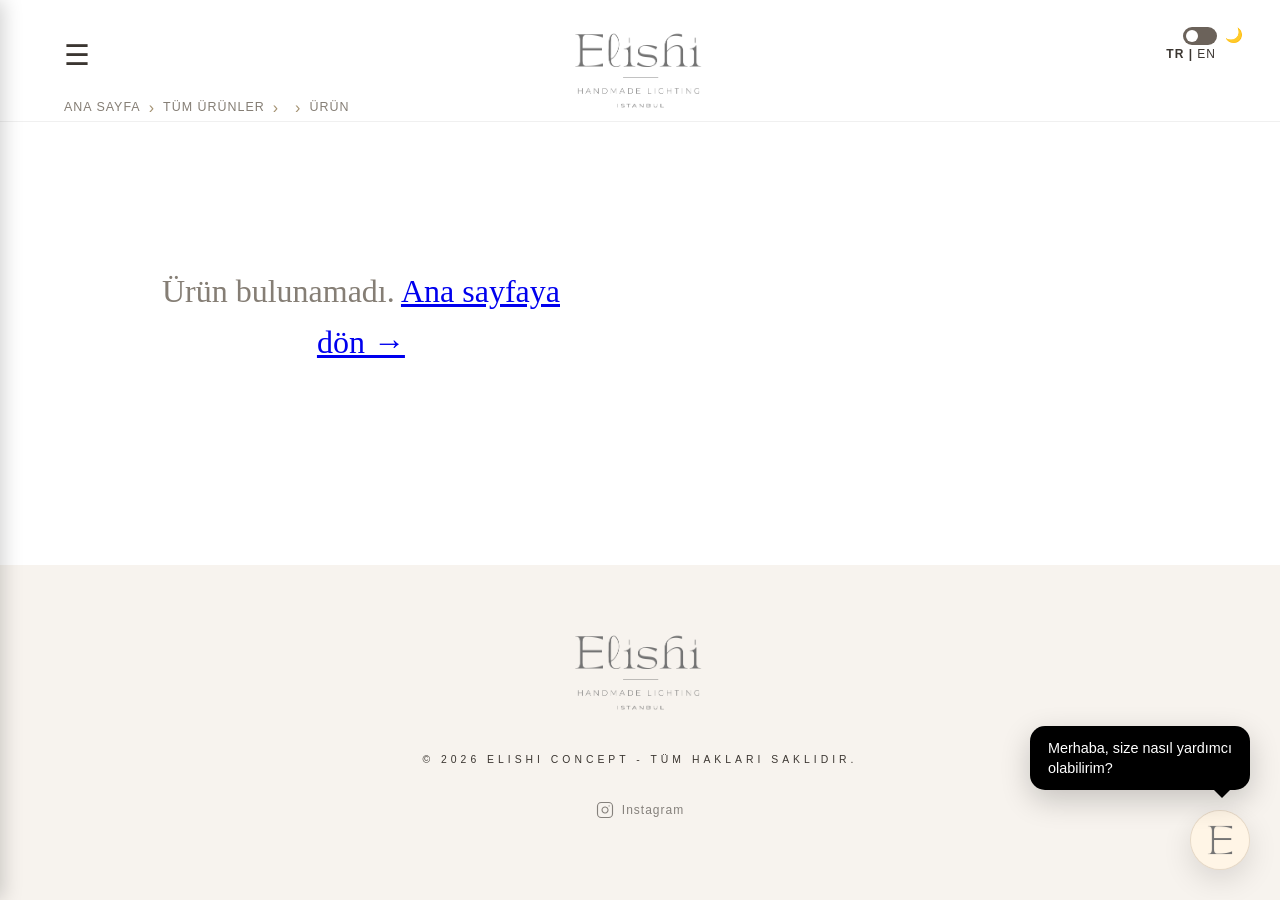
<file: product.html>
<!DOCTYPE html>
<html lang="tr">

<head>
    <meta charset="UTF-8">
    <meta name="viewport" content="width=device-width, initial-scale=1.0">
    <title>El Yapımı Abajur Modelleri | Handmade Bespoke Lampshades | Elishi Concept</title>
    <!-- Performans Optimizasyonları: Preloads -->
    <link rel="preload" href="images/logo.png?v=3" as="image" fetchpriority="high">
    
    <link rel="icon" type="image/png" href="images/favicon.png?v=5">
    <link rel="shortcut icon" type="image/png" href="images/favicon.png?v=5">
    <meta name="description" content="El yapımı kumaş abajur modelleri, vintage ve özel tasarım aydınlatmalar. Handmade bespoke lampshades, vintage lighting and unique lampstands. Discover Elishi Concept.">
    <!-- Security: Referrer Policy -->
    <meta name="referrer" content="strict-origin-when-cross-origin">
    <!-- Security: Content Security Policy (Tighter for YouTube/Media) -->
    <meta http-equiv="Content-Security-Policy"
        content="default-src 'self' https:; script-src 'self' 'unsafe-inline' https://*.youtube.com https://*.ytimg.com; style-src 'self' 'unsafe-inline' https://fonts.googleapis.com; font-src 'self' https://fonts.gstatic.com; img-src 'self' data: https:; frame-src https://*.youtube.com https://*.youtube-nocookie.com; connect-src 'self' https:; frame-ancestors 'self';">
    <!-- Security: X-Content-Type-Options -->
    <meta http-equiv="X-Content-Type-Options" content="nosniff">
    <link rel="stylesheet" href="style.css?v=109">
    <link rel="stylesheet" href="product.css?v=19">
    <link rel="preconnect" href="https://fonts.googleapis.com">
    <link rel="preconnect" href="https://fonts.gstatic.com" crossorigin>
    <link href="https://fonts.googleapis.com/css2?family=Cormorant+Garamond:ital,wght@0,300;0,400;0,600;1,400&family=Playfair+Display:ital,wght@0,400;0,600;1,400&family=Lato:wght@300;400;700&display=swap"
        rel="stylesheet">
</head>

<body>

    <!-- Kapatma/Gölge Katmanı -->
    <div id="menuOverlay" class="menu-overlay"></div>

    <!-- Yana Açılır Çekmece Menü -->
    <div id="sideDrawer" class="side-drawer">
        <div class="drawer-header">
            <button id="closeBtn" class="close-btn" aria-label="Menüyü Kapat">&times;</button>
        </div>
        <nav class="drawer-nav">
            <a href="index.html#hero" class="drawer-link" data-i18n="nav_home">Ana Sayfa</a>
            <a href="index.html#behind-the-scenes" class="drawer-link" data-i18n="nav_manifesto">Hikayemiz</a>
            <a href="index.html#collection" class="drawer-link" data-i18n="nav_collection">Koleksiyon</a>
        </nav>
    </div>

    <!-- Üst Bar (Navbar) -->
    <header class="navbar">
        <div class="nav-left">
            <button id="hamburgerBtn" class="hamburger-btn" aria-label="Menüyü Aç">&#9776;</button>
        </div>

        <div class="logo nav-center">
            <a href="index.html#hero" aria-label="Ana Sayfa"><img src="images/logo.png?v=3" alt="Elishi Concept Logosu" fetchpriority="high"></a>
        </div>

        <div class="nav-right nav-utilities">
            <span class="lang-switch"><span id="langTr" style="cursor:pointer; font-weight:bold;" role="button" tabindex="0" aria-label="Türkçe">TR</span> | <span id="langEn" style="cursor:pointer;" role="button" tabindex="0" aria-label="English">EN</span></span>
            <div class="night-toggle-wrapper" title="Gece Atmosferi">
                <label class="switch micro-switch">
                    <input type="checkbox" id="navbarNightToggle" aria-label="Gece Modu Aç Kapa">
                    <span class="slider round"></span>
                </label>
                <span class="moon-icon" id="moonIcon" style="cursor: pointer;" aria-hidden="true">🌙</span>
            </div>
        </div>
    </header>

    <!-- Breadcrumb -->
    <nav class="breadcrumb-bar">
        <a href="index.html" data-i18n="bc_home">Ana Sayfa</a>
        <span class="bc-sep">›</span>
        <a href="index.html#collection" data-i18n="filter_all">Koleksiyonlar</a>
        <span class="bc-sep">›</span>
        <a id="breadcrumbCollection" href="#" style="text-transform: uppercase;"></a>
        <span class="bc-sep" id="bcSepCollection">›</span>
        <span id="breadcrumbName" style="text-transform: uppercase;">Ürün</span>
    </nav>

    <!-- Ürün Detay Ana İçeriği -->
    <main class="product-page">

        <!-- SOL: Image Slider -->
        <div class="product-gallery">
            <!-- Thumbnails (solda dikey) -->
            <div class="gallery-thumbs" id="galleryThumbs">
                <!-- JS ile doldurulacak -->
            </div>

            <!-- Ana Büyük Görsel -->
            <div class="gallery-main">
                <div class="gallery-main-inner">
                    <!-- Crossfade için iki üst üste görsel -->
                    <img id="imgA" class="gallery-slide" src="" alt="Ürün Görseli">
                    <img id="imgB" class="gallery-slide" src="" alt="Ürün Görseli">
                    <!-- Önceki / Sonraki oklar -->
                    <button class="gallery-arrow gallery-prev" id="galleryPrev" aria-label="Önceki">&#8249;</button>
                    <button class="gallery-arrow gallery-next" id="galleryNext" aria-label="Sonraki">&#8250;</button>
                    <!-- Indicator dots -->
                    <div class="gallery-dots" id="galleryDots"></div>
                </div>
            </div>
        </div>

        <!-- SAĞ: Ürün Bilgileri -->
        <div class="product-info">
            <!-- Tag (New, Premium vb) -->
            <span class="product-tag" id="productTag"></span>

            <!-- İsim -->
            <h1 class="product-name" id="productName">Yükleniyor...</h1>
            <p class="product-subtitle" id="productSubtitle"></p>

            <!-- Fiyat kaldırıldı -->


            <!-- Ayırıcı çizgi -->
            <hr class="info-divider">

            <!-- Hikaye -->
            <div class="product-story">
                <h3 data-i18n="prod_story">Ürün Hikayesi</h3>
                <p id="productStory"></p>
            </div>

            <!-- Özellikler -->
            <div class="product-features">
                <h3 data-i18n="prod_features">Özellikler</h3>
                <ul id="productFeatures"></ul>
            </div>

            <!-- Sipariş Butonu -->
            <div class="product-actions">
                <a id="shopierBtn" href="https://www.shopier.com/elishiconcept" target="_blank" rel="noopener noreferrer" class="btn-order-primary" data-i18n="buy_shopier">
                    Shopier'den Sipariş Ver
                </a>
            </div>

            <!-- Geri dön linki -->
            <a href="index.html#collection" class="product-back-link" data-i18n="back_collection">
                ← Koleksiyona Dön
            </a>
        </div>

    </main>

    <!-- Footer -->
    <footer id="contact" class="minimal-footer">
        <div class="footer-content-centered">
            <a href="index.html#hero" aria-label="Ana Sayfa"><img loading="lazy" src="images/logo.png?v=3" alt="Elishi Concept Logosu" class="minimal-footer-logo"></a>
            <p class="minimal-copyright">&copy; 2026 ELISHI CONCEPT - <span data-i18n="footer_rights">Tüm hakları saklıdır.</span></p>
            <div class="footer-social">
                <a href="https://www.instagram.com/elishiconcept/" target="_blank" rel="noopener noreferrer" class="footer-instagram-link">
                    <svg xmlns="http://www.w3.org/2000/svg" width="20" height="20" viewBox="0 0 24 24" fill="none" stroke="currentColor" stroke-width="1.5" stroke-linecap="round" stroke-linejoin="round">
                        <rect x="2" y="2" width="20" height="20" rx="5" ry="5"></rect>
                        <path d="M16 11.37A4 4 0 1 1 12.63 8 4 4 0 0 1 16 11.37z"></path>
                        <line x1="17.5" y1="6.5" x2="17.51" y2="6.5"></line>
                    </svg>
                    <span>Instagram</span>
                </a>
            </div>

        </div>
    </footer>

    <!-- Contact Widget -->
    <div class="contact-widget" id="contactWidget">
        <div class="welcome-bubble" id="welcomeBubble">
            Merhaba, size nasıl yardımcı olabilirim?
        </div>
        <div class="contact-popup" id="contactPopup">
            <div class="contact-popup-header">
                <h3 data-i18n="contact_title">Elishi 7/24</h3>
            </div>
            <div class="contact-links">
                <a href="https://wa.me/905325754398?text=Merhaba, bilgi almak istiyorum..." target="_blank" rel="noopener noreferrer" class="contact-link-item">
                    <svg xmlns="http://www.w3.org/2000/svg" width="24" height="24" viewBox="0 0 24 24" fill="none" stroke="currentColor" stroke-width="2" stroke-linecap="round" stroke-linejoin="round"><path d="M22 16.92v3a2 2 0 0 1-2.18 2 19.79 19.79 0 0 1-8.63-3.07 19.5 19.5 0 0 1-6-6 19.79 19.79 0 0 1-3.07-8.67A2 2 0 0 1 4.11 2h3a2 2 0 0 1 2 1.72 12.84 12.84 0 0 0 .7 2.81 2 2 0 0 1-.45 2.11L8.09 9.91a16 16 0 0 0 6 6l2.27-2.27a2 2 0 0 1 2.11-.45 12.84 12.84 0 0 0 2.81.7A2 2 0 0 1 22 16.92z"></path></svg>
                    <span data-i18n="contact_whatsapp">WhatsApp İletişim</span>
                </a>
                <a href="https://www.instagram.com/elishiconcept/" target="_blank" rel="noopener noreferrer" class="contact-link-item">
                    <svg xmlns="http://www.w3.org/2000/svg" width="24" height="24" viewBox="0 0 24 24" fill="none" stroke="currentColor" stroke-width="2" stroke-linecap="round" stroke-linejoin="round"><rect x="2" y="2" width="20" height="20" rx="5" ry="5"></rect><path d="M16 11.37A4 4 0 1 1 12.63 8 4 4 0 0 1 16 11.37z"></path><line x1="17.5" y1="6.5" x2="17.51" y2="6.5"></line></svg>
                    <span data-i18n="contact_instagram">Instagram DM</span>
                </a>
            </div>
        </div>
        <button class="contact-trigger" id="contactTrigger" aria-label="İletişim">
            <img loading="lazy" src="images/favicon.png" alt="Elishi Icon">
        </button>
    </div>

    <script src="translations.js"></script>
    <script src="products.js"></script>
    <script src="product.js"></script>
    <script src="script.js"></script>

</body>

</html>
</file>
<file: style.css>
/* Variables */
:root {
    /* Pure Luxury White Theme (Default) */
    --bg-light: #ffffff;
    --text-main: #3b3631;
    --text-muted: #857e75;
    --accent: #a39171;
    --btn-bg: #8c7b61;
    --btn-text: #fff;
    --font-heading: 'Playfair Display', serif;
    --font-serif: 'Cormorant Garamond', serif;
    --font-body: 'Lato', sans-serif;
    --transition: all 0.5s cubic-bezier(0.25, 0.46, 0.45, 0.94);
}
* {
    margin: 0;
    padding: 0;
    box-sizing: border-box;
}
html {
    scroll-behavior: smooth;
}
body {
    background-color: var(--bg-light);
    color: var(--text-main);
    font-family: var(--font-body);
    line-height: 1.6;
    overflow-x: hidden;
    transition: background-color 0.8s ease;
    display: flex;
    flex-direction: column;
    min-height: 100vh;
}
/* Night Mode - Komple Antrasit */
body.night-mode {
    background-color: #2b2e33;
    /* Antrasit */
    color: #e8e3dc;
}
body.night-mode .text-main,
body.night-mode h1,
body.night-mode h2,
body.night-mode h3,
body.night-mode h4 {
    color: #f7f1e6;
}
/* Navbar & Utilities */
.navbar {
    position: absolute;
    top: 0;
    left: 0;
    width: 100%;
    height: 110px;
    padding: 0 5%;
    display: grid;
    grid-template-columns: 1fr auto 1fr;
    align-items: center;
    background: none !important; /* Arka planı tamamen kaldırdım */
    color: #ffffff !important;
    z-index: 1000;
    border-bottom: none !important;
    transition: var(--transition);
}
.nav-left {
    display: flex;
    justify-content: flex-start;
}
.nav-center {
    display: flex;
    justify-content: center;
}
.nav-right {
    display: flex;
    justify-content: flex-end;
    align-items: center;
}
/* Hamburger Butonu */
.hamburger-btn {
    position: relative;
    z-index: 1005;
    background: none;
    border: none;
    font-size: 1.8rem;
    color: #fff; /* Fotoğraf üzerinde görünmesi için beyaz */
    cursor: pointer;
    padding: 0;
    transition: opacity 0.3s ease;
}
.hamburger-btn:hover {
    opacity: 0.7;
}
/* Menü Çekmecesi */
.side-drawer {
    position: fixed;
    top: 0;
    left: -350px;
    width: 350px;
    height: 100vh;
    background: #6a6861;
    /* Gönderdiğiniz koyu taupe/haki-gri fon */
    box-shadow: 2px 0 20px rgba(0, 0, 0, 0.2);
    z-index: 2000;
    transition: left 0.4s cubic-bezier(0.77, 0, 0.175, 1);
    display: flex;
    flex-direction: column;
    padding: 3.5rem 2.5rem;
    /* Resimdeki gibi biraz daha ferah boşluk */
}
.side-drawer.open {
    left: 0;
}
.drawer-header {
    display: flex;
    justify-content: flex-end;
    margin-bottom: 2rem;
}
.close-btn {
    background: none;
    border: none;
    font-size: 2.5rem;
    cursor: pointer;
    color: #ffffff;
    /* Beyaz çarpı */
}
.drawer-nav {
    display: flex;
    flex-direction: column;
    gap: 2.5rem;
    /* Gönderilen resimdeki esnek satır boşluğu */
}
.drawer-link {
    text-decoration: none;
    color: #e6dac3;
    /* BeauVamp lüks bej rengi */
    font-size: 0.8rem;
    /* Küçültülmüş ultra-minimal punto */
    font-family: 'Lato', sans-serif;
    /* Çentiksiz modern font */
    font-weight: 600;
    /* Okunabilirlik için net karakter */
    text-transform: uppercase;
    letter-spacing: 3px;
    /* Görseldeki ekstra ayrık harfler */
    transition: color 0.3s ease, padding-left 0.3s ease, opacity 0.3s ease;
}
.drawer-link:hover {
    opacity: 0.6;
    padding-left: 10px;
}
/* Gölgelendirme (Overlay) - Karartma Etkisi */
.menu-overlay {
    position: fixed;
    top: 0;
    left: 0;
    width: 100vw;
    height: 100vh;
    background: rgba(0, 0, 0, 0.55);
    /* Buzlanma iptal, net siyah koyulaştırma */
    z-index: 1500;
    opacity: 0;
    pointer-events: none;
    transition: opacity 0.4s ease;
}
.menu-overlay.active {
    opacity: 1;
    pointer-events: all;
}
body.night-mode .menu-overlay {
    background: rgba(0, 0, 0, 0.7);
    /* Gece moduna özel yoğun kararma */
}
.nav-utilities {
    display: flex;
    align-items: center;
    gap: 1.5rem;
    font-family: var(--font-body);
    font-size: 0.75rem;
    text-transform: uppercase;
    letter-spacing: 2px;
    font-weight: 700;
    z-index: 1010;
    position: relative;
    color: #fff; /* Fotoğraf üzerinde görünmesi için beyaz */
}
.lang-switch {
    cursor: pointer;
    letter-spacing: 1px;
    white-space: nowrap; /* Metnin alt alta binmesini engeller */
}
.night-toggle-wrapper {
    display: flex;
    align-items: center;
    gap: 0.5rem;
    position: fixed;
    right: 2.2rem;
    top: 1.5rem;
    z-index: 9999;
}
.micro-switch {
    position: relative;
    display: inline-block;
    width: 34px;
    height: 18px;
    margin: 0;
}
.micro-switch input {
    opacity: 0;
    width: 0;
    height: 0;
}
.micro-switch .slider {
    position: absolute;
    cursor: pointer;
    top: 0;
    left: 0;
    right: 0;
    bottom: 0;
    background-color: #6b625a;
    transition: .4s;
}
.micro-switch .slider:before {
    position: absolute;
    content: "";
    height: 12px;
    width: 12px;
    left: 3px;
    bottom: 3px;
    background-color: white;
    transition: .4s;
}
.micro-switch input:checked+.slider {
    background-color: var(--accent);
}
.micro-switch input:checked+.slider:before {
    transform: translateX(16px);
}
.micro-switch .slider.round {
    border-radius: 34px;
}
.micro-switch .slider.round:before {
    border-radius: 50%;
}
.moon-icon {
    font-size: 0.9rem;
}
.logo {
    display: flex;
    justify-content: center;
    align-items: center;
    /* Tam ortaya hizalandı */
    height: 110px;
}
.logo img {
    max-height: 100px;
    margin: 0;
    transform: scale(2.6) translateY(20px);
    max-width: 500px;
    width: auto;
    object-fit: contain;
    z-index: 1000;
    pointer-events: none;
    transition: var(--transition);
    filter: brightness(0) invert(1) !important; /* Beyaz logoyu garantiye aldım */
}
.navbar .mega-nav {
    display: flex;
    gap: 3rem;
}
.navbar nav a {
    text-decoration: none;
    color: var(--text-main);
    font-size: 0.85rem;
    text-transform: uppercase;
    letter-spacing: 1.5px;
    transition: color 0.3s;
    font-weight: 700;
}
.navbar nav a:hover {
    color: var(--accent);
}
/* Hero Section */
.hero-section {
    position: relative;
    height: 100vh;
    width: 100%;
    display: flex;
    align-items: flex-end; /* İçeriği en alta çektik */
    justify-content: center;
    padding-bottom: 120px; /* Noktaların biraz üzerine hizaladık */
    text-align: center;
    overflow: hidden;
}
.hero-slider {
    position: absolute;
    top: 0;
    left: 0;
    width: 100%;
    height: 100%;
    z-index: 1;
}
.slide {
    position: absolute;
    top: 0;
    left: 0;
    width: 100%;
    height: 100%;
    background-size: cover;
    background-position: center;
    opacity: 0;
    transition: opacity 1.5s ease-in-out;
}
.slide.active {
    opacity: 1;
}
/* Overlay to ensure text readability */
.hero-slider::after {
    content: '';
    position: absolute;
    top: 0;
    left: 0;
    width: 100%;
    height: 100%;
    background: linear-gradient(rgba(0, 0, 0, 0.4), rgba(0, 0, 0, 0.1));
    z-index: 2;
}
.hero-content {
    position: relative;
    z-index: 10;
    max-width: 800px;
    padding: 0 5%;
}
body.night-mode .hero-section {
    background: linear-gradient(rgba(26, 23, 20, 0.7), rgba(26, 23, 20, 0.9)), url("images/banner.webp") center/cover;
}
.hero-content {
    max-width: 800px;
    animation: fadeIn 1.5s ease;
}
.hero-content .subtitle {
    font-family: var(--font-serif);
    font-style: italic;
    font-size: 1.5rem;
    color: var(--accent);
    margin-bottom: 0.5rem;
}
.hero-content h1 {
    font-family: 'Cormorant Garamond', serif;
    font-size: 56px;
    font-weight: 300;
    letter-spacing: 1px;
    line-height: 1.1;
    margin-bottom: 8rem; /* Koleksiyonu İncele butonu ile araya daha geniş boşluk eklendi */
}
.hero-content .subtitle {
    font-family: 'Inter', sans-serif;
    font-size: 15px;
    max-width: 420px;
    line-height: 1.6;
    margin-top: 20px;
    color: #fff;
}
/* Slider Dots */
.slider-dots {
    position: absolute;
    bottom: 30px;
    left: 50%;
    transform: translateX(-50%);
    display: flex;
    gap: 15px;
    z-index: 20;
}
.dot {
    width: 10px;
    height: 10px;
    border-radius: 50%;
    border: 1px solid rgba(255, 255, 255, 0.5);
    cursor: pointer;
    transition: all 0.3s ease;
}
.dot.active {
    background: #fff;
    transform: scale(1.3);
}
/* NEW: Behind The Scenes Section */
.behind-scenes-section {
    padding: 6rem 5%;
    background-color: #ffffff;
    border-bottom: 1px solid #f0f0f0;
    transition: var(--transition);
}
body.night-mode .behind-scenes-section {
    background-color: #2b2e33;
    /* Antrasit */
    border-color: #3e4249;
}
.behind-scenes-split {
    display: flex;
    max-width: 1200px;
    margin: 0 auto;
    align-items: flex-start; /* Metin hizalaması için üste çekildi */
    gap: 5rem;
}
.bts-image {
    flex: 1;
    border: 1px solid #f0f0f0;
    padding: 1rem;
    background: #fff;
    box-shadow: 0 10px 40px rgba(0, 0, 0, 0.05);
    position: relative;
    overflow: hidden;
}
body.night-mode .bts-image {
    background: #2b2e33;
    /* Antrasit */
    border-color: #3e4249;
    box-shadow: 0 10px 40px rgba(0, 0, 0, 0.3);
}
.bts-image img {
    width: 100%;
    height: auto;
    display: block;
    aspect-ratio: 4/5;
    object-fit: cover;
    filter: sepia(0.2) contrast(1.1);
}
body.night-mode .bts-image img {
    filter: brightness(0.8) sepia(0.3);
}
.bts-text {
    flex: 1;
}
.bts-text .category-tag {
    font-family: var(--font-body);
    font-size: 0.8rem;
    text-transform: uppercase;
    letter-spacing: 3px;
    color: var(--accent);
    display: block;
    margin-bottom: 1.5rem;
    font-weight: 700;
}
.bts-text h2 {
    font-family: var(--font-heading);
    font-weight: 400;
    font-size: 3rem;
    margin-bottom: 2rem;
    line-height: 1.2;
}
.bts-text p {
    font-family: var(--font-serif);
    font-size: 1.3rem;
    line-height: 1.7;
    color: var(--text-muted);
    margin-bottom: 1.5rem;
}
.bts-expandable {
    max-height: 200px; /* JS ile videoya göre güncellenecek */
    overflow: hidden;
    position: relative;
    transition: max-height 0.8s cubic-bezier(0.4, 0, 0.2, 1);
}
.bts-expandable.expanded {
    max-height: 3000px !important; /* Yeterince büyük bir değer */
}
/* Metin biterken hafif bir silikleşme efekti */
.bts-expandable:not(.expanded)::after {
    content: '';
    position: absolute;
    bottom: 0;
    left: 0;
    width: 100%;
    height: 60px;
    background: linear-gradient(transparent, #ffffff);
    pointer-events: none;
    transition: opacity 0.3s ease;
}
body.night-mode .bts-expandable:not(.expanded)::after {
    background: linear-gradient(transparent, #2b2e33);
}
.bts-expandable.expanded::after {
    opacity: 0;
}
.bts-read-more {
    background: none;
    border: none;
    color: var(--accent);
    font-family: var(--font-body);
    font-size: 1rem;
    font-weight: 700;
    cursor: pointer;
    padding: 0;
    margin-top: 0.5rem;
    margin-bottom: 1.5rem;
    text-transform: lowercase;
    letter-spacing: 1px;
    transition: var(--transition);
    display: block;
}
.bts-read-more:hover {
    letter-spacing: 2px;
    opacity: 0.8;
}
body.night-mode .bts-text p {
    color: #a39c94;
}
/* Buttons */
.btn-classic,
.btn-classic-dark,
.btn-classic-outline {
    display: inline-block;
    padding: 1rem 2.5rem;
    text-decoration: none;
    font-family: var(--font-body);
    font-size: 0.85rem;
    text-transform: uppercase;
    letter-spacing: 2px;
    transition: var(--transition);
    cursor: pointer;
    border: none;
    font-weight: 700;
}
.btn-classic {
    background: var(--text-main);
    color: var(--bg-light);
}
.btn-classic:hover {
    background: var(--accent);
    color: #fff;
}
.btn-classic-dark {
    background: var(--btn-bg);
    color: var(--btn-text);
    text-align: center;
}
.btn-classic-dark:hover {
    background: #5c201c;
}
.btn-classic-outline {
    background: transparent;
    border: 1px solid var(--text-main);
    color: var(--text-main);
    text-align: center;
}
body.night-mode .btn-classic-outline {
    border-color: #e8e3dc;
    color: #e8e3dc;
}
.btn-classic-outline:hover {
    background: var(--text-main);
    color: var(--bg-light);
}
body.night-mode .btn-classic-outline:hover {
    background: #e8e3dc;
    color: #1a1714;
}
/* Section Title & Subtitle */
.section-title {
    font-family: var(--font-heading);
    font-size: 2.8rem;
    text-align: center;
    margin-bottom: 0.8rem;
    font-weight: 400;
}
.section-subtitle {
    font-family: var(--font-body);
    font-size: 0.8rem;
    text-align: center;
    margin-bottom: 4rem;
    color: var(--text-muted);
    letter-spacing: 3px;
    text-transform: uppercase;
    font-weight: 300;
    opacity: 0.7;
}
/* Collection Section */
.collection-section {
    padding: 6rem 5% 6rem;
    background-color: #fafafa;
    transition: background-color 0.5s ease;
}
/* Dynamic Filtering Styles */
.grid-container.centered-group {
    display: flex;
    justify-content: center;
    flex-wrap: wrap;
    gap: 3rem;
}
.grid-container.centered-group .grid-item {
    flex: 0 0 350px;
    max-width: 350px;
    width: 100%;
}
.grid-item {
    transition: opacity 0.4s ease, transform 0.4s ease, visibility 0.4s;
}
.grid-item.hidden {
    display: none;
    opacity: 0;
    transform: scale(0.95);
}
.grid-item.fade-in {
    animation: fadeInProduct 0.6s forwards;
}
@keyframes fadeInProduct {
    from { opacity: 0; transform: translateY(10px); }
    to { opacity: 1; transform: translateY(0); }
}
body.night-mode .collection-section {
    background-color: #2b2e33;
}
.grid-container {
    display: grid;
    grid-template-columns: repeat(3, 1fr);
    gap: 3rem;
    max-width: 1200px;
    margin: 0 auto;
}
.grid-item {
    text-align: center;
    text-decoration: none;
    color: inherit;
    display: block;
    cursor: pointer;
    /* Allow hover image swap to still work */
    transition: var(--transition);
}
.item-img-wrapper {
    overflow: hidden;
    position: relative;
    margin-bottom: 1.5rem;
    aspect-ratio: 4/5;
    border: 1px solid #f0f0f0;
    padding: 0.5rem;
    background: #fff;
    transition: var(--transition);
}
body.night-mode .item-img-wrapper {
    background: #2b2e33;
    /* Antrasit */
    border-color: #3e4249;
}
.item-img-wrapper img {
    width: calc(100% - 1rem);
    /* padding hesaplaması */
    height: calc(100% - 1rem);
    object-fit: contain;
    transition: transform 1s ease, opacity 0.5s ease-in-out;
    position: absolute;
    top: 0.5rem;
    left: 0.5rem;
}
/* Light Toggle Mechanics */
.item-img-wrapper .img-on {
    opacity: 0;
}
.item-img-wrapper .img-off {
    opacity: 1;
}
/* Hover effect */
.grid-item:hover .item-img-wrapper .img-on,
.grid-item.auto-on .item-img-wrapper .img-on {
    opacity: 1;
}
.grid-item:hover .item-img-wrapper .img-off,
.grid-item.auto-on .item-img-wrapper .img-off {
    opacity: 0;
}
/* Night Mode Enforcer */
body.night-mode .item-img-wrapper .img-on {
    opacity: 1 !important;
}
body.night-mode .item-img-wrapper .img-off {
    opacity: 0 !important;
}
.grid-item:hover .item-img-wrapper img {
    transform: scale(1.03);
}
.item-info h4 {
    font-family: var(--font-heading);
    font-size: 1.2rem;
    font-weight: 400;
    margin-bottom: 0.5rem;
}
/* Fiyat sınıfları kaldırıldı */
/* Minimalist Centered Footer */
.minimal-footer {
    background-color: #f7f3ee;
    /* Marka spesifik Krem/Keten rengi */
    padding: 4rem 5% 5rem;
    /* Metinleri ve dev logoyu sarmalaması için aşağı doğru iyice uzatıldı */
    box-sizing: border-box;
    display: flex;
    justify-content: center;
    align-items: center;
    text-align: center;
    margin-top: auto;
}
body.night-mode .minimal-footer {
    background-color: #2b2e33;
}
.footer-content-centered {
    display: flex;
    flex-direction: column;
    align-items: center;
    justify-content: center;
    gap: 0.5rem;
    /* 100px içerisine rahatlıkla oturması için ufaltıldı */
}
.minimal-footer-logo {
    max-height: 100px;
    /* Üst logo ile tam simetri */
    margin: 0;
    transform: scale(2.6) translateY(10px);
    max-width: 500px;
    width: auto;
    object-fit: contain;
    transition: var(--transition);
}
body.night-mode .minimal-footer-logo {
    opacity: 0.85;
    /* Gece modunda hafif matlaşma */
}
.minimal-copyright {
    font-family: 'Lato', sans-serif;
    font-size: 0.65rem;
    /* İstek üzerine iyice küçültüldü */
    margin: 0;
    /* Boşlukları sıfırla */
    padding-top: 0.5rem;
    /* Yapışık ama okunaklı minimal alan */
    color: var(--text-main);
    text-transform: uppercase;
    letter-spacing: 4px;
    font-weight: 500;
}
body.night-mode .minimal-copyright {
    color: #e8e3dc;
}
/* Floating Controllers (Night & Theme) */
.floating-theme-btn {
    position: fixed;
    bottom: 25px;
    right: 25px;
    background: var(--text-main);
    color: var(--bg-light);
    border: none;
    padding: 0.9rem 1.6rem;
    font-family: var(--font-body);
    font-weight: 700;
    text-transform: uppercase;
    letter-spacing: 1.5px;
    font-size: 0.75rem;
    cursor: pointer;
    border-radius: 50px;
    box-shadow: 0 4px 15px rgba(0, 0, 0, 0.15);
    z-index: 9999;
    transition: var(--transition);
}
.floating-theme-btn:hover {
    transform: translateY(-4px);
    box-shadow: 0 8px 25px rgba(0, 0, 0, 0.2);
    background: var(--accent);
    color: #fff;
}
/* Footer Instagram Link */
.footer-social {
    margin-top: 1.5rem;
    display: flex;
    justify-content: center;
    position: relative;
    z-index: 10;
}
.footer-instagram-link {
    color: var(--text-main);
    opacity: 0.6;
    transition: var(--transition);
    display: flex;
    align-items: center;
    gap: 8px;
    text-decoration: none;
    font-size: 0.75rem;
    letter-spacing: 1px;
}
.footer-instagram-link:hover {
    opacity: 1;
    color: var(--accent);
}
.footer-instagram-link svg {
    width: 18px;
    height: 18px;
}
/* New Contact Widget (Elishi 7/24) */
.contact-widget {
    position: fixed;
    bottom: 30px;
    right: 30px;
    z-index: 10000;
}
.contact-trigger {
    width: 60px;
    height: 60px;
    background-color: #f7ebdc; /* Logodaki bej rengi */
    border-radius: 50%;
    box-shadow: 0 10px 30px rgba(0, 0, 0, 0.12);
    display: flex;
    align-items: center;
    justify-content: center;
    cursor: pointer;
    transition: var(--transition);
    border: 1px solid rgba(163, 145, 113, 0.2); /* --accent */
    padding: 0;
    overflow: hidden;
}
.contact-trigger img {
    width: 100%;
    height: 100%;
    object-fit: cover;
    transform: scale(1.1); /* Boyutu normale döndürüldü, bej arka plan boşlukları kapatacak */
    transition: transform 0.5s cubic-bezier(0.2, 0.8, 0.2, 1);
}
.contact-trigger:hover {
    transform: scale(1.05);
    box-shadow: 0 15px 40px rgba(163, 145, 113, 0.25);
}
.contact-trigger:hover img {
    transform: scale(1.2);
}
/* Welcome Bubble (Vakko Style) */
.welcome-bubble {
    position: absolute;
    bottom: 80px;
    right: 0;
    width: 220px;
    background: #000;
    color: #fff;
    padding: 12px 18px;
    border-radius: 15px;
    font-size: 0.9rem;
    font-family: var(--font-main);
    line-height: 1.4;
    box-shadow: 0 10px 30px rgba(0, 0, 0, 0.2);
    opacity: 0;
    visibility: hidden;
    transform: translateY(10px);
    transition: all 0.5s ease;
    z-index: 10001;
    text-align: left;
}
.welcome-bubble.show {
    opacity: 1;
    visibility: visible;
    transform: translateY(0);
}
/* Bubble Arrow */
.welcome-bubble::after {
    content: '';
    position: absolute;
    bottom: -8px;
    right: 20px;
    border-width: 8px 8px 0;
    border-style: solid;
    border-color: #000 transparent transparent;
}
/* Contact Popup Card */
.contact-popup {
    position: absolute;
    bottom: 80px;
    right: 0;
    width: 280px;
    background: rgba(255, 255, 255, 0.85);
    backdrop-filter: blur(15px);
    -webkit-backdrop-filter: blur(15px);
    border-radius: 20px;
    padding: 24px;
    box-shadow: 0 20px 50px rgba(0, 0, 0, 0.15);
    border: 1px solid rgba(255, 255, 255, 0.3);
    opacity: 0;
    visibility: hidden;
    transform: translateY(20px) scale(0.95);
    transition: all 0.5s cubic-bezier(0.2, 0.8, 0.2, 1);
    transform-origin: bottom right;
}
.contact-popup.active {
    opacity: 1;
    visibility: visible;
    transform: translateY(0) scale(1);
}
.contact-popup-header {
    margin-bottom: 20px;
    text-align: center;
}
.contact-popup-header h3 {
    font-family: var(--font-heading);
    font-size: 1.4rem;
    font-weight: 400;
    margin: 0;
    color: var(--text-main);
}
.contact-popup-header p {
    font-size: 0.75rem;
    color: var(--text-muted);
    text-transform: uppercase;
    letter-spacing: 2px;
    margin-top: 4px;
}
.contact-links {
    display: flex;
    flex-direction: column;
    gap: 12px;
}
.contact-link-item {
    display: flex;
    align-items: center;
    gap: 12px;
    padding: 12px 16px;
    background: rgba(255, 255, 255, 0.5);
    border: 1px solid rgba(163, 145, 113, 0.1);
    border-radius: 12px;
    text-decoration: none;
    color: var(--text-main);
    font-size: 0.9rem;
    font-weight: 600;
    transition: all 0.3s ease;
}
.contact-link-item:hover {
    background: var(--bg-light);
    border-color: var(--accent);
    transform: translateX(5px);
    box-shadow: 0 4px 12px rgba(0, 0, 0, 0.05);
}
.contact-link-item svg {
    width: 20px;
    height: 20px;
    color: var(--accent);
}
/* Night Mode Overrides */
body.night-mode .contact-trigger {
    background-color: #3e4249;
    border-color: rgba(255, 255, 255, 0.1);
}
body.night-mode .contact-popup {
    background: rgba(43, 46, 51, 0.9);
    border-color: rgba(255, 255, 255, 0.1);
}
body.night-mode .contact-popup-header h3 {
    color: #f7f1e6;
}
body.night-mode .contact-link-item {
    background: rgba(255, 255, 255, 0.05);
    color: #e8e3dc;
    border-color: rgba(255, 255, 255, 0.1);
}
body.night-mode .contact-link-item:hover {
    background: rgba(255, 255, 255, 0.1);
    border-color: var(--accent);
}
/* Adjust mobile position */
@media (max-width: 600px) {
    .contact-widget {
        bottom: 20px;
        right: 20px;
    }
    .contact-trigger {
        width: 50px;
        height: 50px;
    }
    .contact-popup {
        width: 260px;
        bottom: 70px;
        right: 0;
    }
}
/* Floating Night button removed for cleaner top-bar switch */
/* Animations */
@keyframes fadeIn {
    from {
        opacity: 0;
        transform: translateY(20px);
    }
    to {
        opacity: 1;
        transform: translateY(0);
    }
}
/* Responsiveness */
@media (max-width: 900px) {
    .navbar {
        display: grid;
        grid-template-columns: 1fr auto 1fr;
        height: 130px; /* Okunabilirlik için bant genişletildi */
        padding: 0 5%;
        gap: 0;
        align-items: center;
    }
    .nav-left {
        width: auto;
        justify-content: flex-start;
    }
    .logo {
        height: 130px;
    }
    .logo img {
        transform: scale(2.2) translateY(40px); /* 35px -> 40px */
        max-height: 90px;
        max-width: 160px; /* Yanlara daha fazla alan için genişlik kısıtlandı */
    }
    .nav-utilities {
        margin-top: 0.5rem;
    }
    .behind-scenes-split {
        flex-direction: column;
        gap: 3rem;
    }
    .grid-container {
        grid-template-columns: repeat(2, 1fr);
    }
    .hero-content h1 {
        font-size: 3.5rem;
    }
    .navbar .mega-nav {
        gap: 1.5rem;
        flex-wrap: wrap;
        justify-content: center;
    }
}
@media (max-width: 600px) {
    .navbar {
        height: 150px;
        padding: 0 4%;
    }
    .logo {
        height: 150px;
    }
    .logo img {
        transform: scale(2.8) translateY(15px); /* 10px -> 15px */
        max-height: 110px;
        max-width: 140px;
    }
    .nav-utilities {
        display: flex;
        flex-direction: column; /* Dikey yerleşim: Diller üstte, AyDede altta */
        align-items: flex-end; /* Sağa yaslı hizalama */
        gap: 0.1rem; /* Elemanlar arası minimum dikey boşluk */
        flex-shrink: 0;
        justify-content: center;
        min-width: 80px;
        z-index: 1010; /* Mobil görünümde katman önceliği sağlandı */
        position: relative;
    }
    .lang-switch {
        font-size: 0.8rem;
        line-height: normal;
    }
    .night-toggle-wrapper {
        position: fixed;
        right: 1.5rem;
        top: 1.5rem;
        z-index: 9999;
    }
    .grid-container {
        grid-template-columns: 1fr;
    }
    .grid-container.centered-group .grid-item {
        flex: 0 0 100%;
        max-width: 100%;
    }
    .hero-content h1 {
        font-size: 2.8rem;
    }
}
.hero-content h1 {
    font-family: 'Cormorant Garamond', serif;
    font-size: 56px;
    font-weight: 300;
    letter-spacing: 1px;
    line-height: 1.1;
}
.hero-content .subtitle {
    font-family: 'Inter', sans-serif;
    font-size: 15px;
    max-width: 420px;
    line-height: 1.6;
    margin-top: 20px;
    color: #555;
}
.drawer-link {
    display: block;
    margin-bottom: 28px;
    text-decoration: none;
    color: #e8e3db;
}
/* Türkçe */
.drawer-link .tr {
    font-family: 'Cormorant Garamond', serif;
    font-size: 26px;
    letter-spacing: 1px;
}
/* İngilizce */
.drawer-link .en {
    font-family: 'Inter', sans-serif;
    font-size: 11px;
    letter-spacing: 2px;
    opacity: 0.6;
    margin-top: 3px;
    display: block;
}
/* hover efekti */
.drawer-link:hover .tr {
    color: #d6c3a3;
    transform: translateX(4px);
    transition: all 0.3s ease;
}
.drawer-link:hover .en {
    opacity: 1;
}
/* ===================== PREMIUM SIDE DRAWER MENU ===================== */
.drawer-nav {
    padding: 100px 50px; /* Ferah ama dengeli boşluk */
    display: flex;
    flex-direction: column;
    gap: 25px;
}
/* Ana Link & Item Stili */
.drawer-item {
    display: flex;
    flex-direction: column;
    width: 100%; /* Daha kolay hover için tam genişlik */
}
.drawer-link {
    font-family: 'Cormorant Garamond', serif;
    font-size: 18px; /* Daha premium/küçük boyut */
    font-weight: 300;
    letter-spacing: 2.2px;
    text-transform: uppercase;
    color: #e7e2dc;
    text-decoration: none;
    display: flex;
    align-items: center;
    justify-content: space-between; /* İkonu sağa yaslar */
    width: 100%;
    cursor: pointer;
    transition: all 0.4s cubic-bezier(0.25, 1, 0.5, 1);
    opacity: 0.75;
}
/* Koleksiyon yanına şık bir + ekleme */
.collection-trigger::after {
    content: '+';
    font-size: 14px;
    font-family: 'Inter', sans-serif;
    font-weight: 200;
    transition: transform 0.4s cubic-bezier(0.4, 0, 0.2, 1);
}
.drawer-link:hover {
    color: #d6bc9f;
    opacity: 1;
    letter-spacing: 2.8px;
    transform: translateX(5px);
}
/* Hover olunca artıyı döndür */
.drawer-item:hover .collection-trigger::after {
    transform: rotate(45deg);
    color: #d6bc9f;
}
/* Alt Menü (Submenu) Konteynırı */
.submenu {
    max-height: 0;
    opacity: 0;
    visibility: hidden;
    overflow: hidden;
    padding-left: 5px;
    display: flex;
    flex-direction: column;
    gap: 12px;
    transition: all 0.5s cubic-bezier(0.4, 0, 0.2, 1);
}
/* Hover (Desktop) & Active (Mobile/Click) Alt Menü Açılışı */
.drawer-item:hover .submenu,
.drawer-item.active .submenu {
    max-height: 250px;
    opacity: 1;
    visibility: visible;
    margin-top: 18px;
    margin-bottom: 10px;
}
/* Hover & Active olunca artıyı döndür */
.drawer-item:hover .collection-trigger::after,
.drawer-item.active .collection-trigger::after {
    transform: rotate(45deg);
    color: #d6bc9f;
}
/* Alt Menü Linkleri */
.submenu-link {
    font-family: 'Lato', sans-serif;
    font-size: 0.8rem;
    font-weight: 600;
    letter-spacing: 3px;
    text-transform: uppercase;
    color: #e6dac3 !important;
    text-decoration: none;
    transition: color 0.3s ease, padding-left 0.3s ease, opacity 0.3s ease;
    padding-left: 15px;
}
.submenu-link:hover {
    color: #e6dac3 !important;
    opacity: 0.6;
    padding-left: 20px;
}
/* Aktif Sayfa İçin (Opsiyonel) */
.drawer-link.active {
    color: #d6bc9f;
    opacity: 1;
}
/* Mobil için yumuşak bir dokunuş */
@media (max-width: 600px) {
    .drawer-nav {
        padding: 80px 40px;
    }
    .drawer-link {
        font-size: 17px;
    }
}
/* SEO & Philosophy Subtitle Headers */
.philosophy-subtitle {
    font-family: var(--font-serif);
    font-size: 1.2rem;
    color: var(--text-muted);
    font-style: italic;
    margin-bottom: 2.5rem;
    line-height: 1.4;
}
.guide-section {
    padding: 8rem 5%;
    background-color: #fafaf9; /* Hafif kırık beyaz / warm grey */
    border-top: 1px solid #f0f0f0;
}
body.night-mode .guide-section {
    background-color: #24272b;
    border-top: 1px solid #333;
}
.guide-container {
    max-width: 1000px;
    margin: 0 auto;
}
.guide-content {
    display: grid;
    grid-template-columns: 1fr 1fr;
    gap: 5rem;
}
.guide-item h3 {
    font-family: var(--font-serif);
    font-size: 1.6rem;
    margin-bottom: 1.5rem;
    color: var(--accent);
    position: relative;
    padding-bottom: 1rem;
}
.guide-item h3::after {
    content: '';
    position: absolute;
    bottom: 0;
    left: 0;
    width: 40px;
    height: 1px;
    background-color: var(--accent);
    opacity: 0.5;
}
.guide-item p {
    font-size: 1.05rem;
    color: var(--text-muted);
    line-height: 1.8;
}
@media (max-width: 900px) {
    .guide-content {
        grid-template-columns: 1fr;
        gap: 4rem;
    }
    .guide-section {
        padding: 5rem 8%;
    }
}
/* SES KONTROL BUTONU STİLLERİ */
.video-volume-btn {
    position: absolute;
    bottom: 15px;
    right: 15px;
    width: 40px;
    height: 40px;
    border-radius: 50%;
    z-index: 999;
    background: rgba(0, 0, 0, 0.6);
    border: 1px solid rgba(255, 255, 255, 0.5);
    backdrop-filter: blur(5px);
}
.video-volume-btn:hover {
    background: rgba(163, 145, 113, 0.9); /* --accent */
    transform: scale(1.1);
}
#volumeIcon {
    line-height: 1;
    pointer-events: none;
}
</file>
<file: product.css>
/* =====================================================
   ÜRÜN DETAY SAYFASI STİLLERİ
   ===================================================== */
/* Breadcrumb */
/* Navbar Override for Product Page */
.navbar {
    position: relative !important;
    padding: 0 5% !important; /* Menü yüksekliği daha da daraltıldı */
    background: transparent !important;
}
/* Light mode'da (gece modu kapalıyken) logo ve butonları koyu yap */
body:not(.night-mode) .navbar,
body:not(.night-mode) .hamburger-btn,
body:not(.night-mode) .nav-utilities {
    color: var(--text-main) !important;
}
body:not(.night-mode) .logo img {
    filter: none !important;
}
.breadcrumb-bar {
    position: relative;
    z-index: 100;
    padding: 0 5% !important; /* Breadcrumb boşluğu minimize edildi */
    margin-top: -15px; /* Yazıları 10px daha yukarı taşıdık */
    font-family: var(--font-body);
    font-size: 0.78rem;
    letter-spacing: 1px;
    color: var(--text-muted);
    text-transform: uppercase;
    border-bottom: 1px solid #f0f0f0;
    display: flex;
    align-items: center;
    gap: 0.5rem;
}
.breadcrumb-bar a {
    color: var(--text-muted);
    text-decoration: none;
    transition: color 0.2s;
}
.breadcrumb-bar a:hover {
    color: var(--accent);
}
.bc-sep {
    color: var(--accent);
    font-size: 1rem;
}
body.night-mode .breadcrumb-bar {
    border-color: #3e4249;
}
/* ===================== PRODUCT PAGE LAYOUT ===================== */
.product-page {
    display: grid;
    grid-template-columns: 1fr 1fr;
    gap: 4rem;
    max-width: 1260px;
    margin: 3rem auto 5rem;
    padding: 0 5%;
    flex: 1;
    align-items: start;
}
/* ===================== GALLERY - LEFT SIDE ===================== */
.product-gallery {
    display: flex;
    gap: 1rem;
    position: sticky;
    top: 2rem;
}
/* Küçük thumbnail kolonları (sol dikey) */
.gallery-thumbs {
    display: flex;
    flex-direction: column;
    gap: 0.6rem;
    width: 80px;
    flex-shrink: 0;
}
.gallery-thumb {
    width: 80px;
    height: 100px;
    object-fit: cover;
    border-radius: 12px;
    cursor: pointer;
    transition: opacity 0.3s, transform 0.3s;
    opacity: 0.55;
}
.gallery-thumb:hover {
    opacity: 0.85;
}
.gallery-thumb.active {
    opacity: 1;
}
body.night-mode .gallery-thumb {
    opacity: 0.55;
}
body.night-mode .gallery-thumb.active {
    opacity: 1;
}
/* Ana büyük görsel alanı */
.gallery-main {
    flex: 1;
}
.gallery-main-inner {
    position: relative;
    aspect-ratio: 4/5;
    background: #f7f3ee;
    overflow: hidden;
    border-radius: 12px;
}
body.night-mode .gallery-main-inner {
    background: #22262b;
}
/* Crossfade: iki görsel üst üste */
.gallery-slide {
    position: absolute;
    inset: 0;
    width: 100%;
    height: 100%;
    object-fit: contain;
    display: block;
    opacity: 0;
    transition: opacity 0.55s ease;
    will-change: opacity;
}
.gallery-slide.active {
    opacity: 1;
}
/* Ok butonları */
.gallery-arrow {
    position: absolute;
    top: 50%;
    transform: translateY(-50%);
    background: rgba(255, 255, 255, 0.9);
    border: none;
    font-size: 2rem;
    line-height: 1;
    padding: 0.4rem 0.7rem;
    cursor: pointer;
    z-index: 5;
    transition: background 0.2s, color 0.2s;
    color: var(--text-main);
    box-shadow: 0 2px 12px rgba(0,0,0,0.10);
}
.gallery-arrow:hover {
    background: var(--text-main);
    color: #fff;
}
body.night-mode .gallery-arrow {
    background: rgba(43, 46, 51, 0.92);
    color: #e8e3dc;
}
body.night-mode .gallery-arrow:hover {
    background: #e8e3dc;
    color: #2b2e33;
}
.gallery-prev { left: 0.6rem; }
.gallery-next { right: 0.6rem; }
/* Indicator dots */
.gallery-dots {
    position: absolute;
    bottom: 0.8rem;
    left: 0;
    right: 0;
    display: flex;
    justify-content: center;
    gap: 0.4rem;
}
.gallery-dot {
    width: 7px;
    height: 7px;
    border-radius: 50%;
    background: rgba(0,0,0,0.25);
    cursor: pointer;
    transition: background 0.2s, transform 0.2s;
    border: none;
    padding: 0;
}
.gallery-dot.active {
    background: var(--text-main);
    transform: scale(1.35);
}
body.night-mode .gallery-dot {
    background: rgba(255,255,255,0.25);
}
body.night-mode .gallery-dot.active {
    background: #e8e3dc;
}
/* ===================== PRODUCT INFO - RIGHT SIDE ===================== */
.product-info {
    display: flex;
    flex-direction: column;
    gap: 1.4rem;
    padding-top: 0.5rem;
}
/* Ürün Etiketi (Bestseller, Yeni vb) */
.product-tag {
    display: inline-block;
    font-family: var(--font-body);
    font-size: 0.7rem;
    letter-spacing: 3px;
    font-weight: 700;
    text-transform: uppercase;
    color: #fff;
    background: var(--accent);
    padding: 0.3rem 0.9rem;
    align-self: flex-start;
}
.product-tag:empty {
    display: none;
}
/* Ürün Adı */
.product-name {
    font-family: var(--font-heading);
    font-size: 2.6rem;
    font-weight: 400;
    line-height: 1.15;
    color: var(--text-main);
    margin: 0;
}
.product-subtitle {
    font-family: var(--font-serif);
    font-style: italic;
    font-size: 1.1rem;
    color: var(--accent);
    margin: 0;
}
/* Divider */
.info-divider {
    border: none;
    border-top: 1px solid #f0f0f0;
    margin: 0;
}
body.night-mode .info-divider {
    border-color: #3e4249;
}
/* Hikaye */
.product-story h3,
.product-features h3 {
    font-family: var(--font-body);
    font-size: 0.72rem;
    font-weight: 700;
    letter-spacing: 3px;
    text-transform: uppercase;
    color: var(--accent);
    margin-bottom: 0.8rem;
}
.product-story p {
    font-family: var(--font-serif);
    font-size: 1.2rem;
    line-height: 1.75;
    color: var(--text-muted);
}
body.night-mode .product-story p {
    color: #a39c94;
}
/* Özellikler listesi */
.product-features ul {
    list-style: none;
    display: flex;
    flex-direction: column;
    gap: 0.6rem;
}
.product-features li {
    display: flex;
    align-items: baseline;
    gap: 0.3rem;
    font-family: var(--font-body);
    font-size: 0.78rem;
    color: var(--text-main);
    border-bottom: 1px solid #f7f3ee;
    padding-bottom: 0.6rem;
}
body.night-mode .product-features li {
    border-color: #3e4249;
    color: #e8e3dc;
}
.feat-icon {
    font-size: 1rem;
    width: 22px;
    text-align: center;
    flex-shrink: 0;
}
.feat-label {
    font-weight: 700;
    width: 70px;
    flex-shrink: 0;
    color: var(--text-muted);
    font-size: 0.72rem;
    letter-spacing: 0.3px;
    text-transform: uppercase;
}
.feat-value {
    flex: 1;
}
/* Sipariş Butonları */
.product-actions {
    display: flex;
    flex-direction: column;
    gap: 0.8rem;
    margin-top: 0.4rem;
}
.btn-order-primary {
    display: block;
    text-align: center;
    padding: 1.1rem 2rem;
    background: var(--text-main);
    color: #fff;
    font-family: var(--font-body);
    font-size: 0.85rem;
    font-weight: 700;
    text-transform: uppercase;
    letter-spacing: 2.5px;
    text-decoration: none;
    transition: background 0.3s, transform 0.2s;
}
.btn-order-primary:hover {
    background: var(--accent);
    transform: translateY(-2px);
}
.btn-order-secondary {
    display: block;
    text-align: center;
    padding: 0.9rem 2rem;
    background: transparent;
    border: 1px solid var(--text-main);
    color: var(--text-main);
    font-family: var(--font-body);
    font-size: 0.82rem;
    font-weight: 700;
    text-transform: uppercase;
    letter-spacing: 2px;
    text-decoration: none;
    transition: background 0.3s, color 0.3s;
}
.btn-order-secondary:hover {
    background: var(--text-main);
    color: #fff;
}
body.night-mode .btn-order-secondary {
    border-color: #e8e3dc;
    color: #e8e3dc;
}
body.night-mode .btn-order-secondary:hover {
    background: #e8e3dc;
    color: #2b2e33;
}
/* Geri Dön */
.product-back-link {
    font-family: var(--font-body);
    font-size: 0.78rem;
    letter-spacing: 1.5px;
    text-transform: uppercase;
    color: var(--text-muted);
    text-decoration: none;
    transition: color 0.2s;
    align-self: flex-start;
}
.product-back-link:hover {
    color: var(--accent);
}
/* ===================== NOT FOUND ===================== */
.product-not-found {
    text-align: center;
    padding: 6rem 5%;
    font-family: var(--font-heading);
    font-size: 2rem;
    color: var(--text-muted);
    flex: 1;
}
/* ===================== RESPONSIVE ===================== */
@media (max-width: 960px) {
    .product-page {
        grid-template-columns: 1fr;
        gap: 2.5rem;
        padding: 0 4%;
        margin-top: 2rem;
    }
    .product-gallery {
        position: static;
        min-width: 0; /* Taşmayı önler */
    }
    .product-name {
        font-size: 2.1rem;
    }
}
@media (max-width: 600px) {
    .breadcrumb-bar {
        font-size: 0.7rem;
        flex-wrap: wrap; /* Uzun isimlerde alt satıra geçer */
        padding: 0.5rem 4% !important;
    }
    .product-gallery {
        flex-direction: column-reverse;
    }
    .gallery-thumbs {
        flex-direction: row;
        width: 100%;
        overflow-x: auto;
        padding-bottom: 0.3rem;
        scrollbar-width: none; /* Scrollbar'ı gizle */
    }
    .gallery-thumbs::-webkit-scrollbar {
        display: none;
    }
    .gallery-thumb {
        width: 60px;
        height: 75px;
        flex-shrink: 0;
    }
    .gallery-main-inner {
        aspect-ratio: 4/5;
    }
    .product-name {
        font-size: 1.8rem;
    }
    .product-info {
        gap: 1.2rem;
    }
    .product-story p {
        font-size: 1.1rem;
    }
}
</file>
